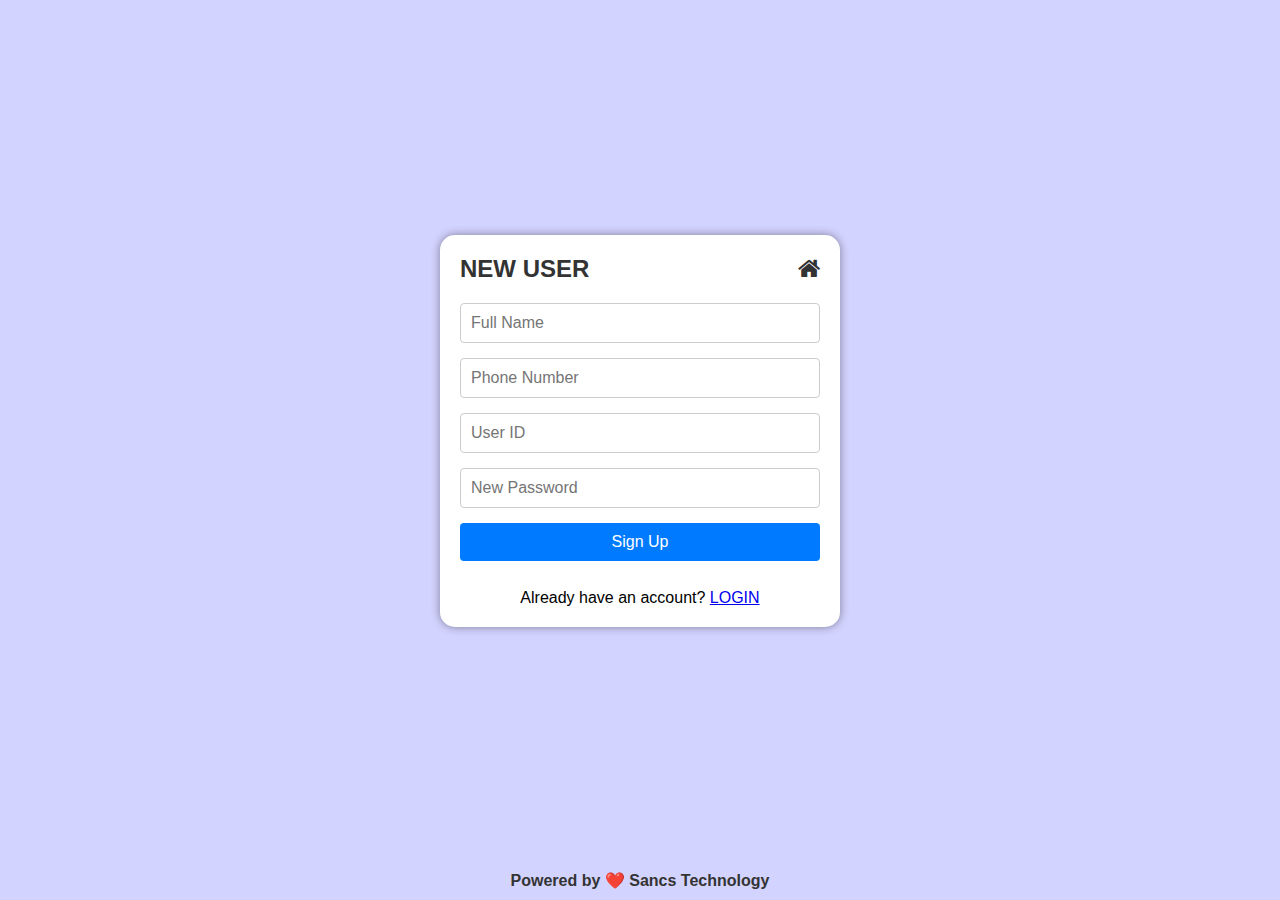
<file: File/templates/SignUp.html>
<!DOCTYPE html>
<html lang="en">
<head>
  <meta charset="UTF-8">
  <meta name="viewport" content="width=device-width, initial-scale=1.0">
  <title>Sign Up</title>
  <link rel="stylesheet" href="../static/CSS/SignUp.css">
  <link rel="stylesheet" href="https://cdnjs.cloudflare.com/ajax/libs/font-awesome/4.7.0/css/font-awesome.min.css">
</head>
<body>
  <div class="signup-container">
    <form action="/signup" method="POST" class="signup-form">
      <h2>NEW USER <a href="/" style="text-decoration: none;">
        <i class="fa fa-home"></i></a></h2>
      <div class="input-container">
        <input type="text" name="fullname" id="fullname" placeholder="Full Name" required>
      </div>
      <div class="input-container">
        <input type="number" name="ph" id="ph" placeholder="Phone Number" required>
      </div>
      <div class="input-container">
        <input type="text" id="userIdDisplay" placeholder="User ID" readonly>
      </div>
      <div class="input-container">
        <input type="password" name="password" id="password" placeholder="New Password" required>
        <span class="toggle-password" onclick="togglePassword()">
          <i class="fa fa-eye" id="show-password-icon" style="display: none;"></i>
        </span>
      </div>
      <button type="submit">Sign Up</button>
    </form>
    <br>
    <div class="-link">
      <p>Already have an account? <a href="/login">LOGIN</a></p>
    </div>
  </div>

  <footer class="footer">
    <b>Powered by ❤️ Sancs Technology</b>
  </footer>

  <script>
    document.getElementById('fullname').addEventListener('input', generateUserId);
    document.getElementById('ph').addEventListener('input', generateUserId);

    function generateUserId() {
      const fullname = document.getElementById('fullname').value;
      const ph = document.getElementById('ph').value;

      if (fullname && ph) {
        const formData = new FormData();
        formData.append('fullname', fullname);
        formData.append('ph', ph);

        fetch('/generate_user_id', {
          method: 'POST',
          body: formData
        })
        .then(response => response.json())
        .then(data => {
          if (data.user_id) {
            document.getElementById('userIdDisplay').value = data.user_id;
          }
        });
      } else {
        document.getElementById('userIdDisplay').value = '';
      }
    }

    function togglePassword() {
      var passwordBox = document.getElementById("password");
      var showPasswordIcon = document.getElementById("show-password-icon");

      if (passwordBox.type === "password") {
        passwordBox.type = "text";
        showPasswordIcon.classList.remove("fa-eye");
        showPasswordIcon.classList.add("fa-eye-slash");
      } else {
        passwordBox.type = "password";
        showPasswordIcon.classList.remove("fa-eye-slash");
        showPasswordIcon.classList.add("fa-eye");
      }
    }
  </script>
</body>
</html>
</file>
<file: File/static/CSS/SignUp.css>
/* Reset default margin and padding */
* {
  margin: 0;
  padding: 0;
  box-sizing: border-box;
}

body {
  font-family: Arial, sans-serif;
  background-color: #d3d3ff;
  display: flex;
  flex-direction: column;
  justify-content: space-between;
  min-height: 100vh;
  /* Ensure full height of viewport */
}

.signup-container {
  max-width: 400px;
  width: 100%;
  margin: auto;
  /* Center horizontally */
  background-color: #fff;
  padding: 20px;
  border-radius: 15px;
  box-shadow: 0 0 10px rgba(0, 0, 0, 0.4);
}

 /*.signup-form h2 {
  text-align: center;
  margin-bottom: 20px;
  color: #333;
}*/

.signup-form h2 {
  display: flex;
  align-items: center;
  justify-content: space-between;
  margin-bottom: 20px;
  color: #333;
}

.input-container {
  position: relative;
  margin-bottom: 15px;
}

.input-container input {
  width: 100%;
  padding: 10px;
  font-size: 16px;
  border: 1px solid #ccc;
  border-radius: 4px;
}

.input-container .fa {
  position: absolute;
  right: 10px;
  top: 50%;
  transform: translateY(-50%);
  cursor: pointer;
}

button {
  width: 100%;
  padding: 10px;
  background-color: #007bff;
  /* Blue color for sign up */
  color: white;
  border: none;
  border-radius: 4px;
  cursor: pointer;
  font-size: 16px;
}

button:hover {
  background-color: #0056b3;
  /* Darker blue on hover */
}

.-link {
  text-align: center;
  margin-top: 10px;
}

.-link p {
  margin: 0;
}



.signup-form h2 a {
  font-size: inherit; /* Ensures the icon matches the text size */
  color: inherit;     /* Matches the text color of the heading */
}

.signup-form h2 i {
  margin-left: 10px; /* Optional spacing for better alignment */
}

.footer {
  text-align: center;
  padding: 10px 0;
  /* background-color: #ddd;  /* Footer background color */
  color: #333;
  /* Footer text color */
  /*border-top: 1px solid #ccc; /* Separator line */
}
</file>
